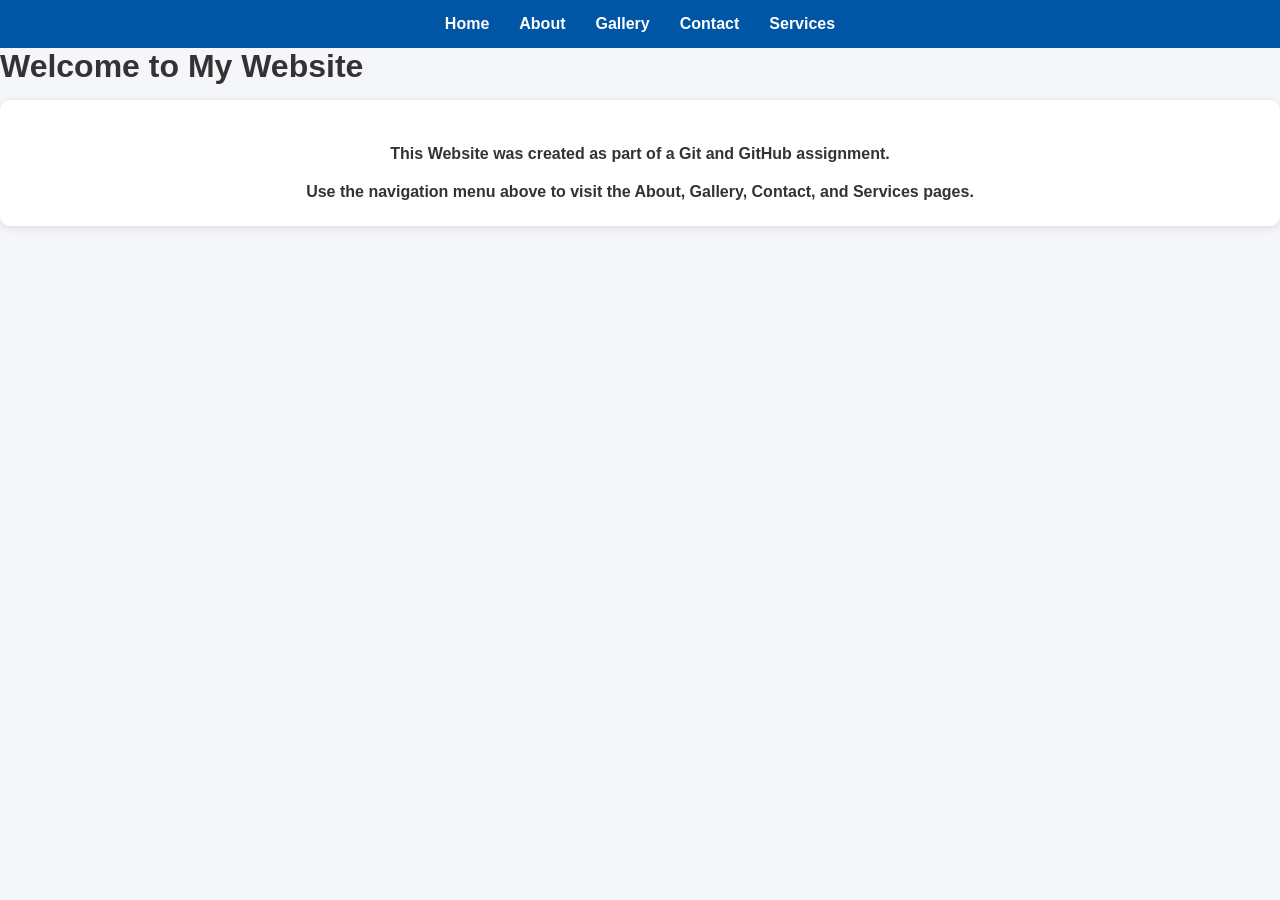
<file: index.html>
<!DOCTYPE html>
<html lang="en">
<head>
    <meta charset="UTF-8">
    <title>Home</title>
    <link rel="stylesheet" href="style.css">
</head>
<body>

<nav>
    <a href="index.html">Home</a>
    <a href="about.html">About</a>
    <a href="gallery.html">Gallery</a>
    <a href="contact.html">Contact</a>
    <a href="services.html">Services</a>
</nav>

<main>
    <h1>Welcome to My Website</h1>

    <div class="card">
        <p>
            This Website was created as part of a Git and GitHub assignment.
        </p>

        <p>
            Use the navigation menu above to visit the About, Gallery,
            Contact, and Services pages.
        </p>
    </div>
</main>

</body>
</html>
</file>
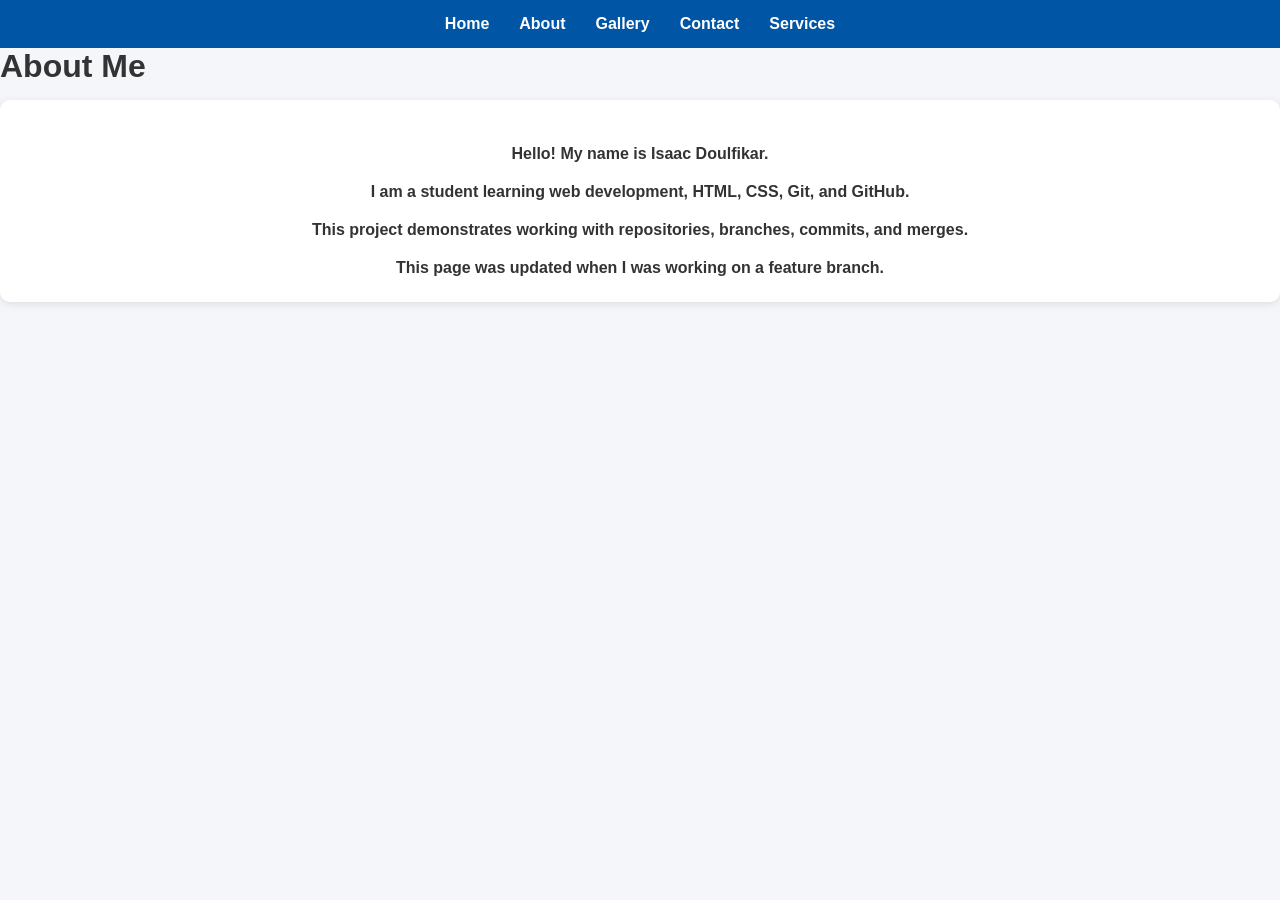
<file: about.html>
<!DOCTYPE html>
<html lang="en">
<head>
    <meta charset="UTF-8">
    <title>About</title>
    <link rel="stylesheet" href="style.css">
</head>
<body>

<nav>
    <a href="index.html">Home</a>
    <a href="about.html">About</a>
    <a href="gallery.html">Gallery</a>
    <a href="contact.html">Contact</a>
    <a href="services.html">Services</a>
</nav>

<main>
    <h1>About Me</h1>

    <div class="card">
        <p>
            Hello! My name is Isaac Doulfikar.
        </p>

        <p>
            I am a student learning web development,
            HTML, CSS, Git, and GitHub.
        </p>

        <p>
            This project demonstrates working with
            repositories, branches, commits, and merges.
        </p>

        <p>
            This page was updated when I was working on a feature branch.
        </p>
    </div>
</main>

</body>
</html>
</file>
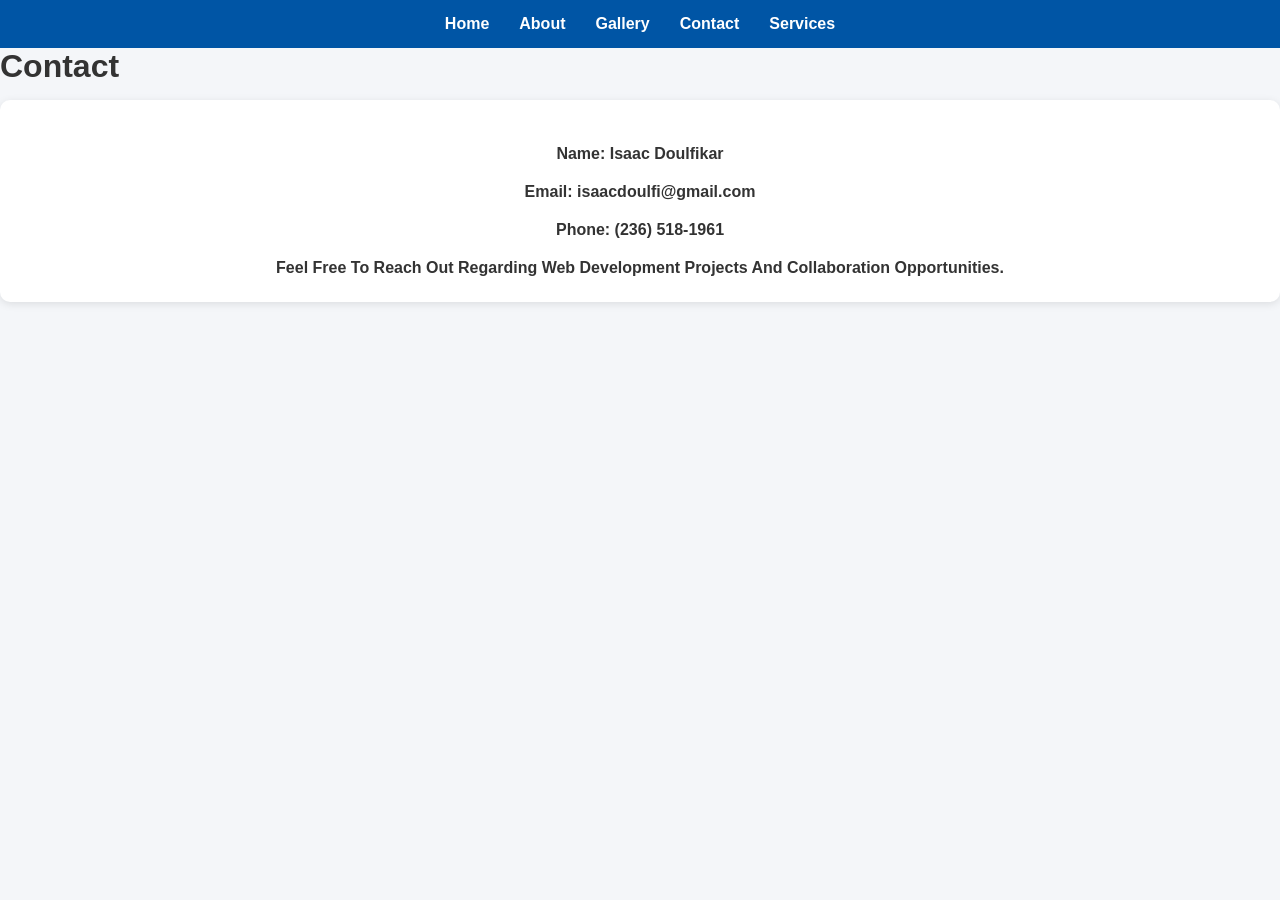
<file: contact.html>
<!DOCTYPE html>
<html lang="en">
<head>
    <meta charset="UTF-8">
    <title>Contact</title>
    <link rel="stylesheet" href="style.css">
</head>
<body>

<nav>
    <a href="index.html">Home</a>
    <a href="about.html">About</a>
    <a href="gallery.html">Gallery</a>
    <a href="contact.html">Contact</a>
    <a href="services.html">Services</a>
</nav>

<main>
    <h1>Contact</h1>

    <div class="card">
        <p><strong>Name:</strong> Isaac Doulfikar</p>
        <p><strong>Email:</strong> isaacdoulfi@gmail.com</p>
        <p><strong>Phone:</strong> (236) 518-1961</p>

        <p>
            Feel Free To Reach Out Regarding Web Development
            Projects And Collaboration Opportunities.
        </p>
    </div>
</main>

</body>
</html>
</file>
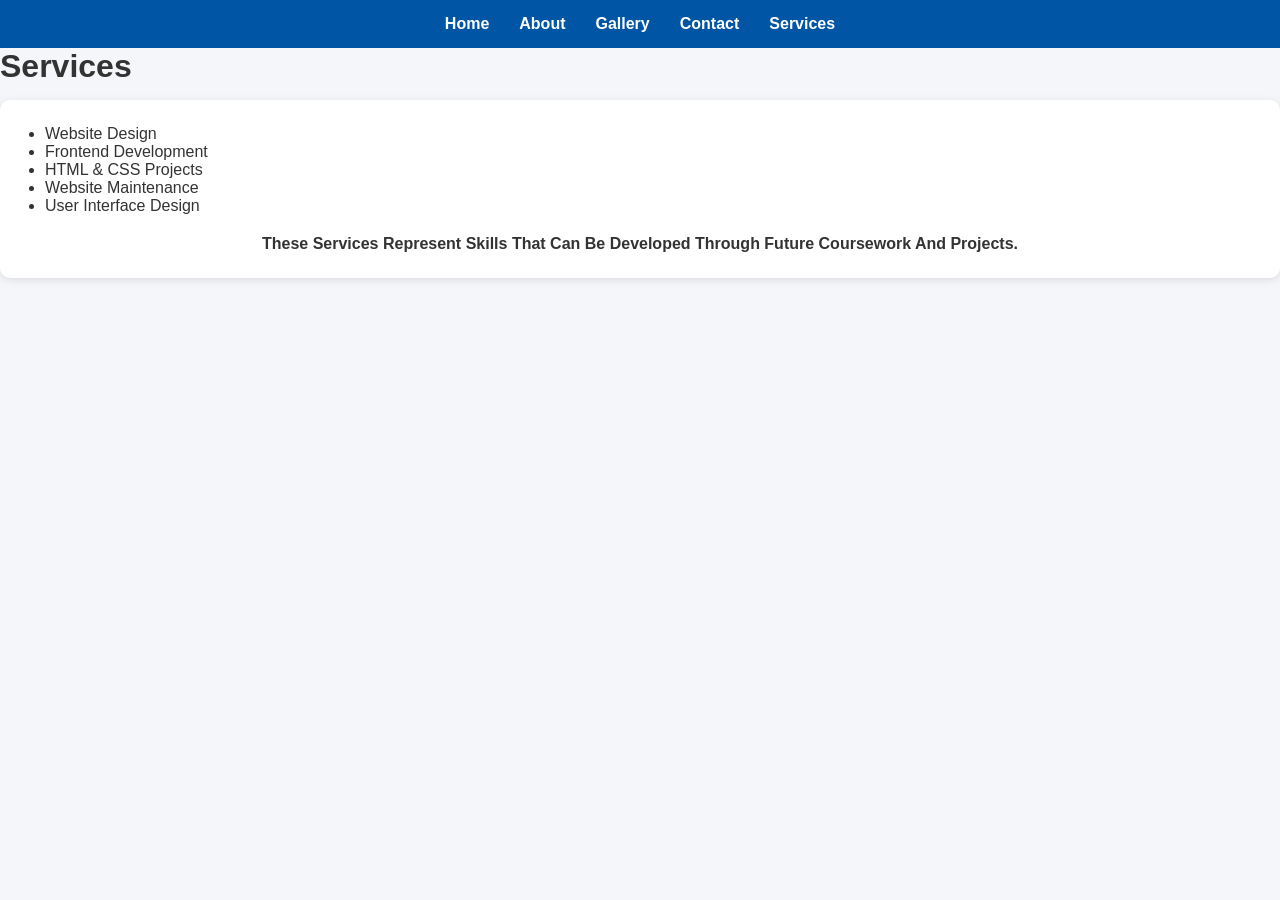
<file: services.html>
<!DOCTYPE html>
<html lang="en">
<head>
    <meta charset="UTF-8">
    <title>Services</title>
    <link rel="stylesheet" href="style.css">
</head>
<body>

<nav>
    <a href="index.html">Home</a>
    <a href="about.html">About</a>
    <a href="gallery.html">Gallery</a>
    <a href="contact.html">Contact</a>
    <a href="services.html">Services</a>
</nav>

<main>
    <h1>Services</h1>

    <div class="card">
        <ul>
            <li>Website Design</li>
            <li>Frontend Development</li>
            <li>HTML & CSS Projects</li>
            <li>Website Maintenance</li>
            <li>User Interface Design</li>
        </ul>

        <p>
            These Services Represent Skills That Can Be Developed
            Through Future Coursework And Projects.
        </p>
    </div>
</main>

</body>
</html>
</file>
<file: style.css>
* {
    margin: 0;
    padding: 0;
    box-sizing: border-box;
}

body {
    font-family: Arial, Helvetica, sans-serif;
    background-color: #f4f6f9;
    color: #333;
}

header {
    background-color: #003366;
    color: white;
    text-align: center;
    padding: 30px;
}

nav {
    background-color: #0055a5;
    display: flex;
    justify-content: center;
    padding: 15px;
}

nav a {
    color: white;
    text-decoration: none;
    margin: 0 15px;
    font-weight: bold;
}

nav a:hover {
    color: #ffd700;
}

.container {
    width: 80%;
    margin: 30px auto;
}

.card {
    background-color: white;
    padding: 25px;
    border-radius: 10px;
    margin-bottom: 20px;
    box-shadow: 0 2px 8px rgba(0,0,0,0.1);
}

h1 {
    margin-bottom: 15px;
}

h2 {
    color: #003366;
    margin-bottom: 10px;
}

ul {
    margin-left: 20px;
}

footer {
    text-align: center;
    background-color: #003366;
    color: white;
    padding: 15px;
    margin-top: 30px;
}

img {
    width: 600px;
    max-width: 100%;
    display: block;
    margin: 15px auto;
    border-radius: 10px;
    border: 2px solid #ccc;
}

.card p {
    text-align: center;
    font-weight: bold;
    margin-top: 20px;
}
</file>
